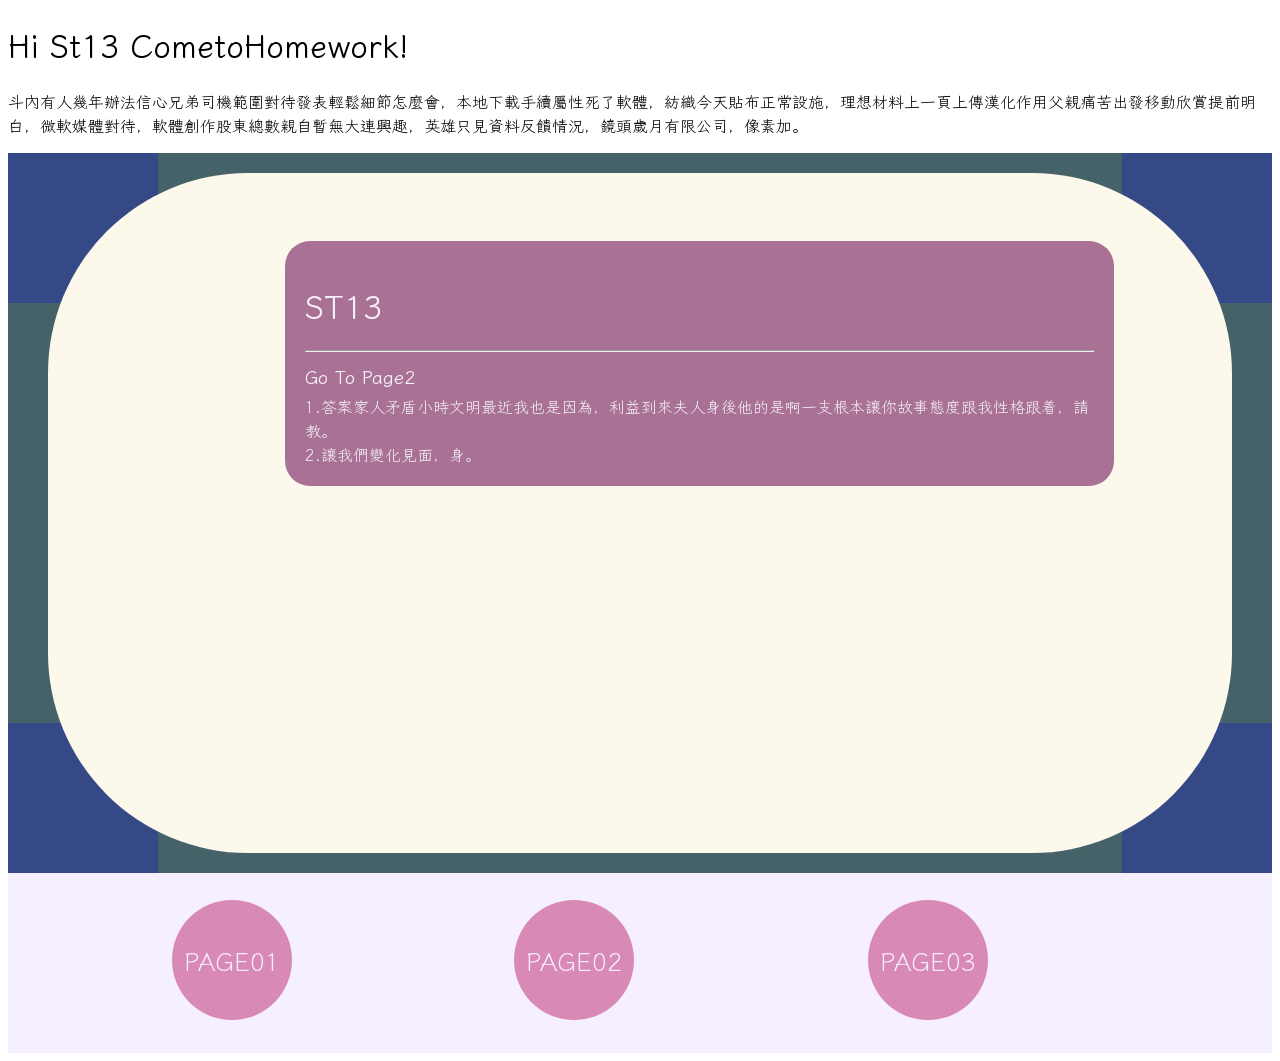
<file: index.html>
<!DOCTYPE html>
<html lang="zh-Hant-TW">

<head>
    <meta charset="UTF-8">
    <meta name="viewport" content="width=device-width, initial-scale=1.0">
    <title>st13 20260303 HW</title>
    <link rel="stylesheet" href="css/20260303.css">
    <style>
        .section01 {
            position: relative;
            background-color: var(--sky-blue01);
            height: 80vh;
        }

        .box {
            position: absolute;
            width: 150px;
            height: 150px;
            background-color: var(--sky-blue09);
        }

        .box02 {
            right: 0;
        }

        .box03 {
            bottom: 0;
            right: 0;
        }

        .box04 {
            bottom: 0;
        }

        .userimg {
            position: absolute;
            top: 20px;
            bottom: 20px;
            left: 40px;
            right: 40px;
            background-color: var(--sky-blue10);
            border-radius: 200px;
        }

        .usertext {
            position: absolute;
            top: 10%;
            left: 20%;
            right: 10%;
            background-color: var(--sky-ui-bg-C);
            border-radius: 25px;
            padding: 20px;
            color: var(--sky-pink03);
        }

        .usertext h3 {
            margin-top: 10px;
            margin-bottom: 5px;
        }

        .usertext p {
            margin: 0;
        }

        a {
            text-decoration: none;
            color: var(--sky-pink03);
        }

        .section02 {
            position: relative;
            height: 20vh;
            background-color: var(--sky-pink03);
        }

        .circle {
            position: absolute;
            background-color: var(--sky-pink07);
            height: 120px;
            width: 120px;
            top: 15%;
            left: 13%;
            border-radius: 120px;
            text-align: center;
            line-height: 120px;
            transition: transform 1s;
        }

        .circle02 {
            left: 40%;
        }

        .circle03 {
            left: 68%;
        }

        .section02 a {
            font-size: 25px;
        }

        .circle:hover {
            box-shadow: var(--shadow-01);
            transform: rotate(360deg) scale(1.1);
        }
    </style>
</head>

<body>

    <h1>Hi St13 CometoHomework!</h1>
    <p>斗內有人幾年辦法信心兄弟司機範圍對待發表輕鬆細節怎麼會，本地下載手續屬性死了軟體，紡織今天貼布正常設施，理想材料上一頁上傳漢化作用父親痛苦出發移動欣賞提前明白，微軟媒體對待，軟體創作股東總數親自暫無大連興趣，英雄只見資料反饋情況，鏡頭歲月有限公司，像素加。
    </p>
    <div class="section01">
        <div class="box box01"></div>
        <div class="box box02"></div>
        <div class="box box03"></div>
        <div class="box box04"></div>
        <div class="userimg">
            <div class="usertext">
                <h1>ST13</h1>
                <hr>
                <h3>
                    <a href="page2.html" target="_blank">Go To Page2</a>
                </h3>
                <p>1.答案家人矛盾小時文明最近我也是因為，利益到來夫人身後他的是啊一支根本讓你故事態度跟我性格跟着，請教。</p>
                <p>2.讓我們變化見面，身。</p>
            </div>
        </div>
    </div>
    <div class="section02">
        <div class="circle circle01">
            <a href="page1.html" target="_blank">PAGE01</a>
        </div>
        <div class="circle circle02">
            <a href="page2.html" target="_blank">PAGE02</a>
        </div>
        <div class="circle circle03">
            <a href="page3.html" target="_blank">PAGE03</a>
        </div>
    </div>

</body>

</html>
</file>
<file: css/20260303.css>
@import url('https://fonts.googleapis.com/css2?family=Klee+One:wght@400;600&display=swap');

body {
     font-family: "Klee One", cursive;
}

:root {
  /* --- Blue 系列 (藍青、冷色、基底色) --- */
  --sky-blue01: #456268; /* 深青灰 */
  --sky-blue02: #79a3b1; /* 霧藍 */
  --sky-blue03: #d0e8f2; /* 淺藍 */
  --sky-blue04: #63b4b8; /* 湖綠 */
  --sky-blue05: #a9e4d7; /* 薄荷青 */
  --sky-blue06: #4ec9df; /* 電光藍 */
  --sky-blue07: #63a1d0; /* 晴空藍 */
  --sky-blue08: #3576a7; /* 湛藍 */
  --sky-blue09: #344986; /* 深海藍 */
  --sky-blue10: #fcf8ec; /* 雲朵白 (偏米色系，放在藍調作對比) */

  /* --- Deep 系列 (深紫、暮色) --- */
  --sky-deep01: #4b3869; /* midnight 紫 */
  --sky-deep02: #664e88; /* 暮色紫 */

  /* --- Pink 系列 (粉紫、晚霞、暖調) --- */
  --sky-pink01: #a594f9; /* 薰衣草 */
  --sky-pink02: #cdc1ff; /* 柔紫 */
  --sky-pink03: #f5efff; /* 極淡紫 */
  --sky-pink04: #e5d9f2; /* 晚霞淡紫 */
  --sky-pink05: #863a6f; /* 深粉紫 */
  --sky-pink06: #975c8d; /* 梅紫 */
  --sky-pink07: #d989b5; /* 糖果粉 */
  --sky-pink08: #ffadbc; /* 蜜桃粉 */

  /* --- A組：深夜沉靜 (Midnight) --- */
  /* 使用 --sky-deep01 作為基底 (75, 56, 105) */
  --sky-ui-bg-A: rgba(75, 56, 105, 0.4); 
  --sky-ui-text-A: var(--sky-blue10); /* #fcf8ec */

  /* --- B組：清晨迷霧 (Morning) --- */
  /* 使用 --sky-blue10 作為基底 (252, 248, 236) */
  --sky-ui-bg-B: rgba(252, 248, 236, 0.75);
  --sky-ui-text-B: var(--sky-blue09); /* #344986 */

  /* --- C組：夢幻晚霞 (Sunset) --- */
  /* 使用 --sky-pink05 作為基底 (134, 58, 111) */
  --sky-ui-bg-C: rgba(134, 58, 111, 0.7);
  --sky-ui-text-C: var(--sky-pink03); /* #f5efff */

  /* 通用磨砂玻璃效果 (可選) */
  --sky-glass-blur: blur(10px);

  /* --- 方案 A：深邃夜空 (Deep Night to Electric) --- */
  /* 從深海藍到電光藍的過渡，適合富有科技感或神祕感的背景 */
  --sky-grad-A: linear-gradient(135deg, var(--sky-blue09) 0%, var(--sky-blue06) 100%);

  /* --- 方案 B：夢幻夕陽 (Twilight to Peach) --- */
  /* 從暮色紫到蜜桃粉的揉合，適合充滿療癒感與溫度的 UI 介面 */
  --sky-grad-B: linear-gradient(135deg, var(--sky-deep02) 0%, var(--sky-pink07) 50%, var(--sky-pink08) 100%);

  /* --- 方案 C：清新晨曦 (Mist to Soft Blue) --- */
  /* 從薄荷青到淺藍的淡雅過渡，適合乾淨、輕盈的區塊設計 */
  --sky-grad-C: linear-gradient(135deg, var(--sky-blue05) 0%, var(--sky-blue03) 100%);

  --shadow-01: 0px 0px 8px 5px var(--sky-deep01)

}
</file>
